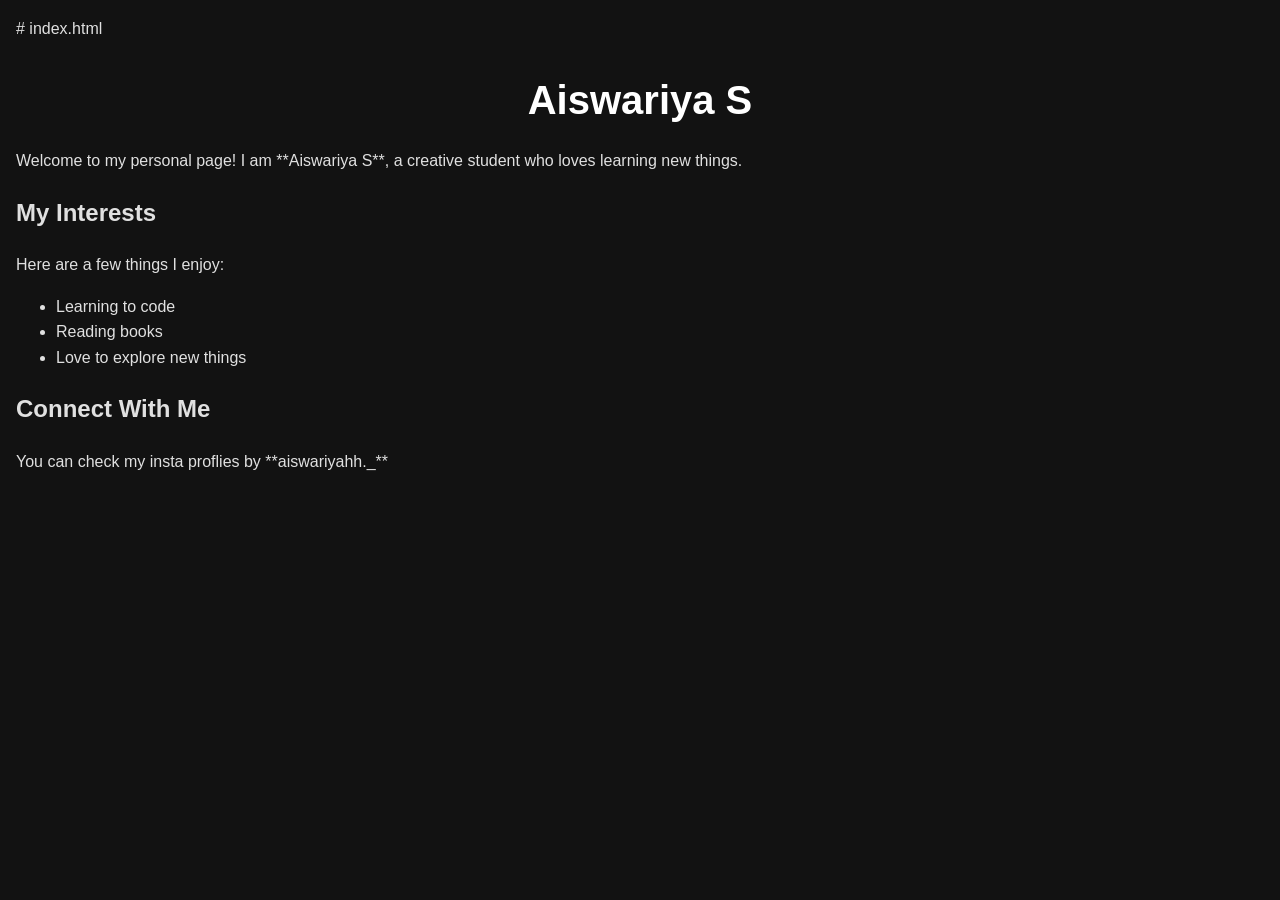
<file: index.html>
# index.html
<!DOCTYPE html>
<html lang="en">
<head>
    <title>Aiswariya's Profile</title>
    <link rel="stylesheet" href="style.css"> 
</head>
<body>
    <main> 
        
        <h1>Aiswariya S</h1>
        
        <p>
            Welcome to my personal page! I am **Aiswariya S**, a creative student 
            who loves learning new things.
        </p>

        
        <h2>My Interests</h2>
        <p>Here are a few things I enjoy:</p>
        <ul>
            <li>Learning to code</li>
            <li>Reading books</li>
            <li>Love to explore new things</li>
        </ul>


        <h2>Connect With Me</h2>
        <p>
            You can check my insta proflies by **aiswariyahh._**
        </p>
    
    </main>

</body>
</html>
</file>
<file: style.css>
body {
    background-color: #121212; 
    color: #e0e0e0; 
    font-family: -apple-system, BlinkMacSystemFont, "Segoe UI", Roboto, Helvetica, Arial, sans-serif;
    line-height: 1.6;
    margin: 0;
    padding: 2rem;
}


h1 {
    text-align: center;
    font-size: 2.5rem;
    color: #fff;
    margin-bottom: 1rem;
}

    
    body {
        padding: 1rem;
    }
</file>
